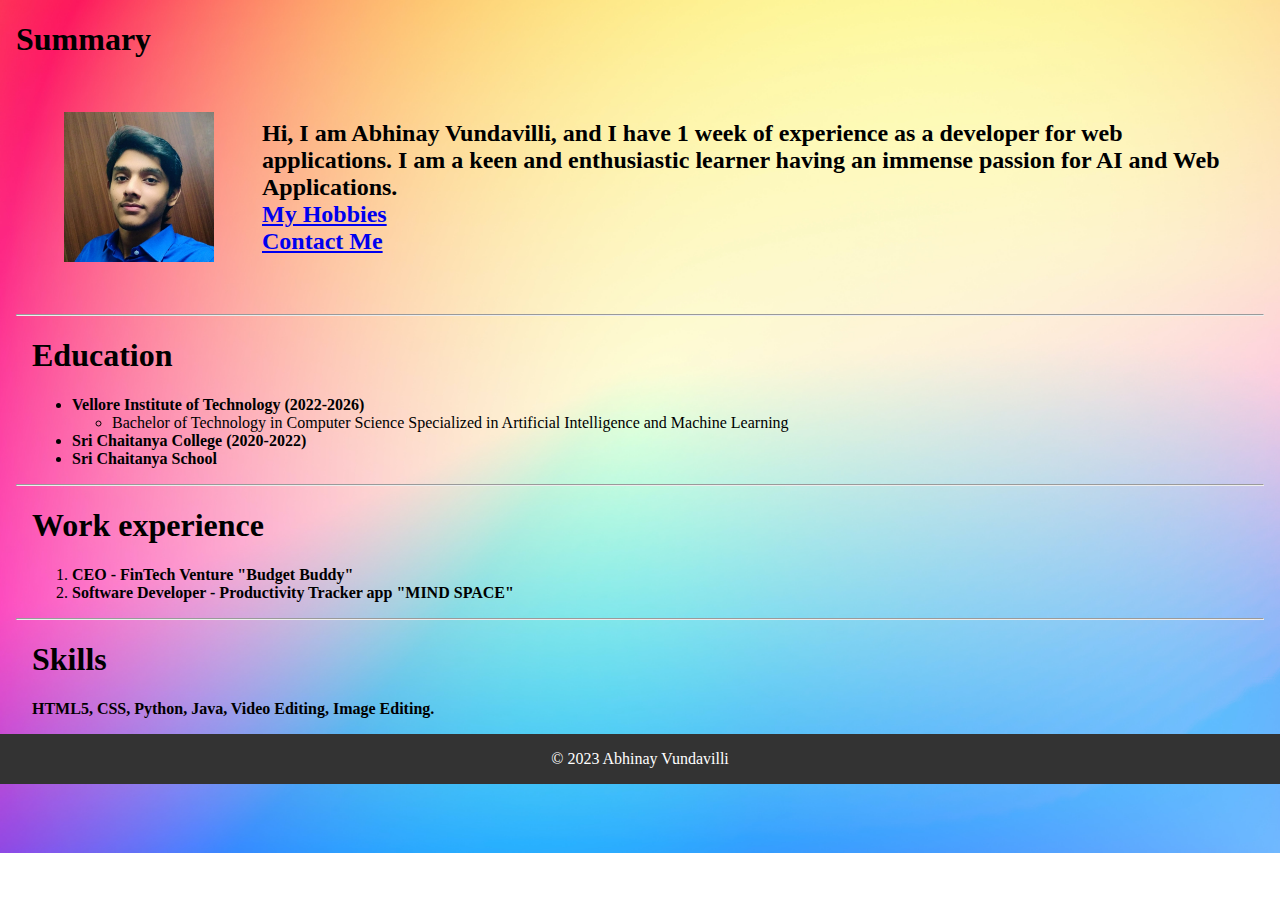
<file: index.html>
<!DOCTYPE html>
<html lang="en">
<head>
    <meta charset="UTF-8">
    <meta name="viewport" content="width=device-width, initial-scale=1.0">
    <title>My Resume</title>
    <link rel="stylesheet" type="text/css" href="style.css">
</head>
<body>
    <div id="background">
        <h1>Summary</h1>
    <div id="div1">
        
        <div id="image"><img id="mypic" src="mypic.jpg" alt="Abhinay pic"></div>
        <div id="intro"><p><strong>Hi, I am Abhinay Vundavilli, and I have 1 week of experience as a developer for web applications. I am a keen and enthusiastic learner having an immense passion for AI and Web Applications. <br>
            <a href="./hobbies.html">My Hobbies</a>
            <br>
            <a href="./contactme.html">Contact Me</a>
            

        </strong></p></div>

        
    </div>
    <hr />

    <div id="div2">
        <h1>Education</h1>
        <ul>
            <li><strong>Vellore Institute of Technology (2022-2026)</strong>
                <ul><li>Bachelor of Technology in Computer Science Specialized in Artificial Intelligence and Machine Learning</li></ul></li>
            <li><strong>Sri Chaitanya College (2020-2022)</strong></li>
            <li><strong>Sri Chaitanya School</strong></li>
        </ul>

    </div>
    <hr />

    <div id="div3">
        <h1>Work experience</h1>
        <ol>
            <li><strong>CEO - FinTech Venture "Budget Buddy"</strong></li>
            <li><strong>Software Developer - Productivity Tracker app "MIND SPACE"</strong></li>
        </ol>
    </div>
    <hr />

    <div id="div4">
        <h1>Skills</h1>
        <p><strong>HTML5, CSS, Python, Java, Video Editing, Image Editing.</strong></p>
    </div>

    </div>

    <footer>
        &copy; 2023 Abhinay Vundavilli
    </footer>
    
    

    
</body>
</html>
</file>
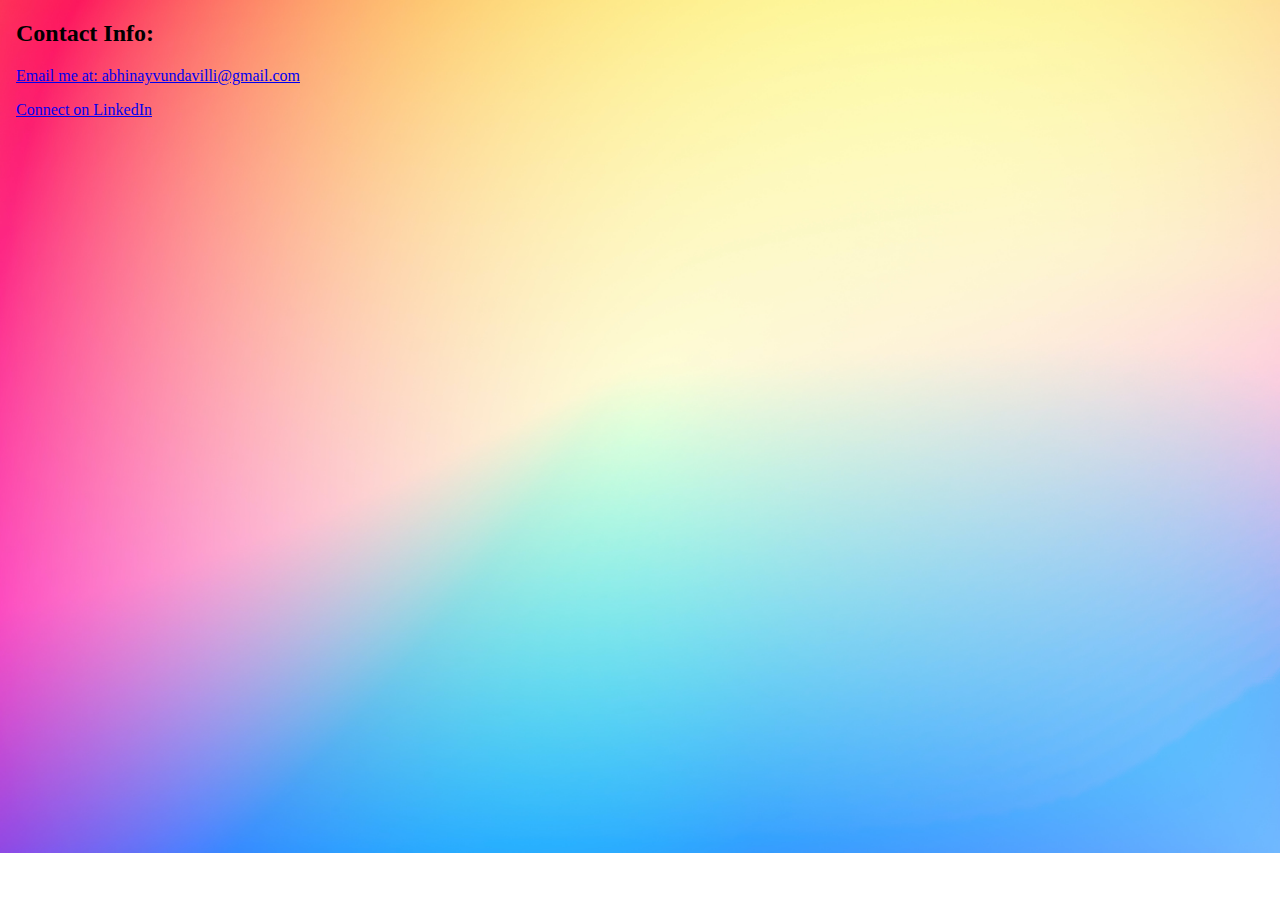
<file: contactme.html>
<!DOCTYPE html>
<html lang="en">
<head>
    <meta charset="UTF-8">
    <meta name="viewport" content="width=device-width, initial-scale=1.0">
    <title>Contact Me</title>
    <link rel="stylesheet" type="text/css" href="style.css">
</head>
<body>
    <div>
        <h2>Contact Info:</h2>
    <p><a href="#">Email me at: abhinayvundavilli@gmail.com</a></p>
    <p><a href="https://www.linkedin.com/in/abhinay-vundavilli-591ab3247">Connect on LinkedIn </a></p>
    </div>
    
</body>
</html>
</file>
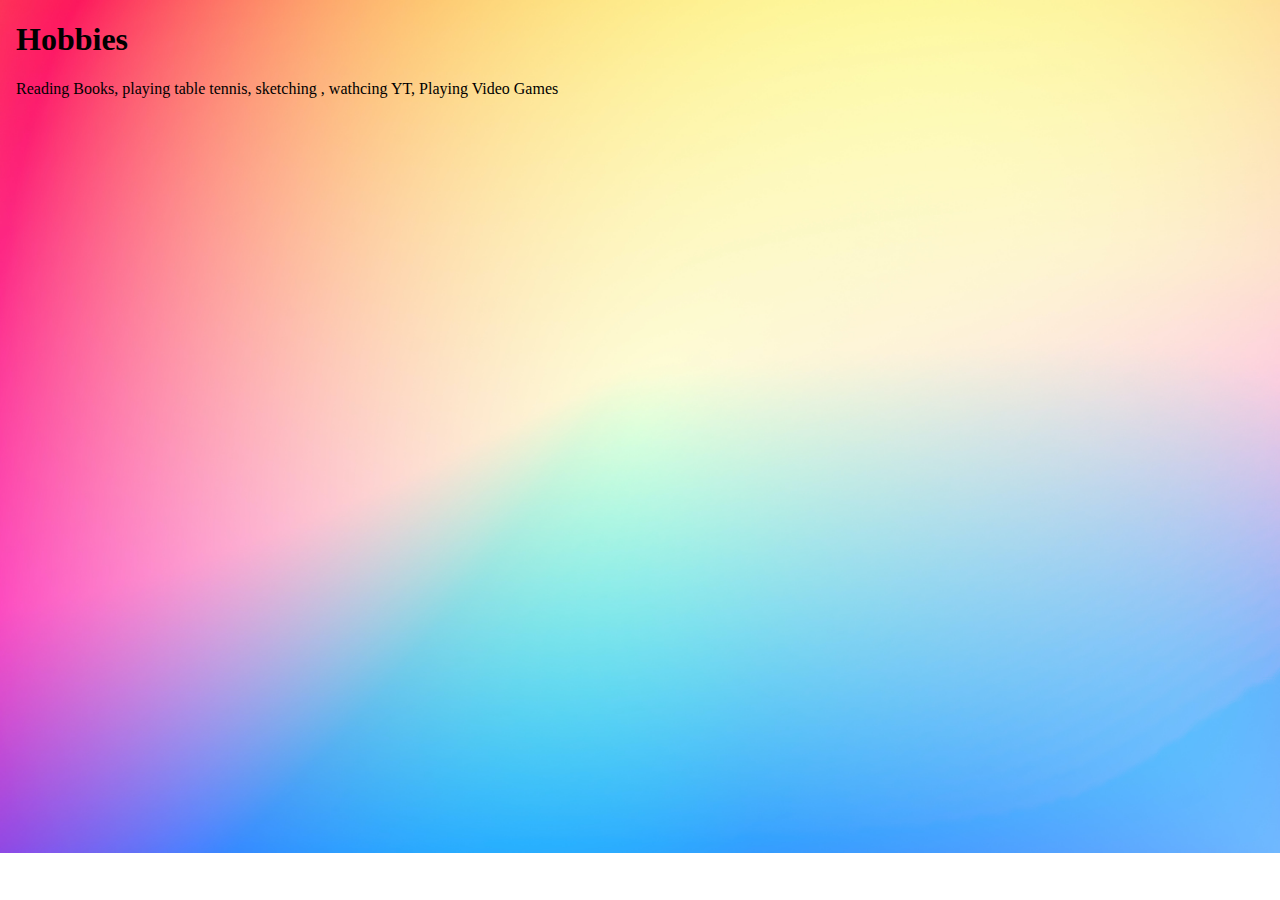
<file: hobbies.html>
<!DOCTYPE html>
<html lang="en">
<head>
    <meta charset="UTF-8">
    <meta name="viewport" content="width=device-width, initial-scale=1.0">
    <title>My Hobbies</title>
    <link rel="stylesheet" type="text/css" href="style.css">
</head>
<body>
    <div>
        <h1>Hobbies</h1>
    <p>Reading Books, playing table tennis, sketching , wathcing YT, Playing Video Games</p>
    </div>
</body>
</html>
</file>
<file: style.css>
#mypic{
    height: 150px;
}
#intro{
    font-size: 1.5rem;
}
#div1{
    display: flex;
}
#image{
    padding: 1rem;
    /* height: 200px;
    width: 200px; */
}
div{

    margin: 1rem;
    
}
body{
    margin: 0px;
    background-image: url("./background.jpg");
    background-repeat: no-repeat;
    background-size: cover;
    
}
footer {
    text-align: center;
    background-color: #333;
    color: #FFFFFF;
    padding: 1rem;
    
}
</file>
